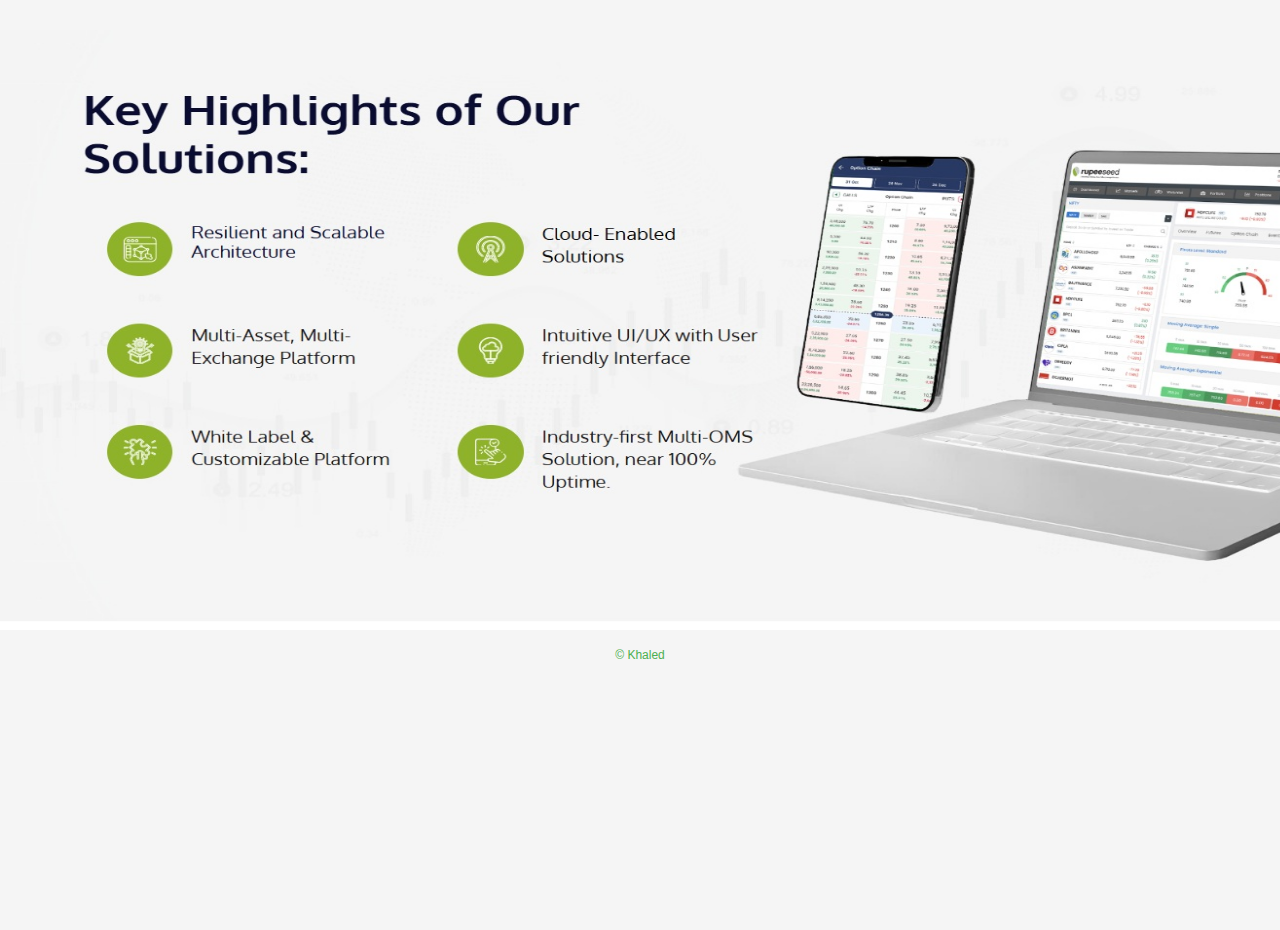
<file: 1.html>
<!DOCTYPE html>
<html lang="en">
<head>
  <meta charset="UTF-8" />
  <meta name="viewport" content="width=device-width, initial-scale=1.0" />
  <title>RS</title>
  <link rel="stylesheet" href="STYLE.css">

   
 <img src="image.jpg" alt="RupeeSeed" width="1550" height="600">
      <div class="footer">© Khaled</div>
</body>
</html>
</file>
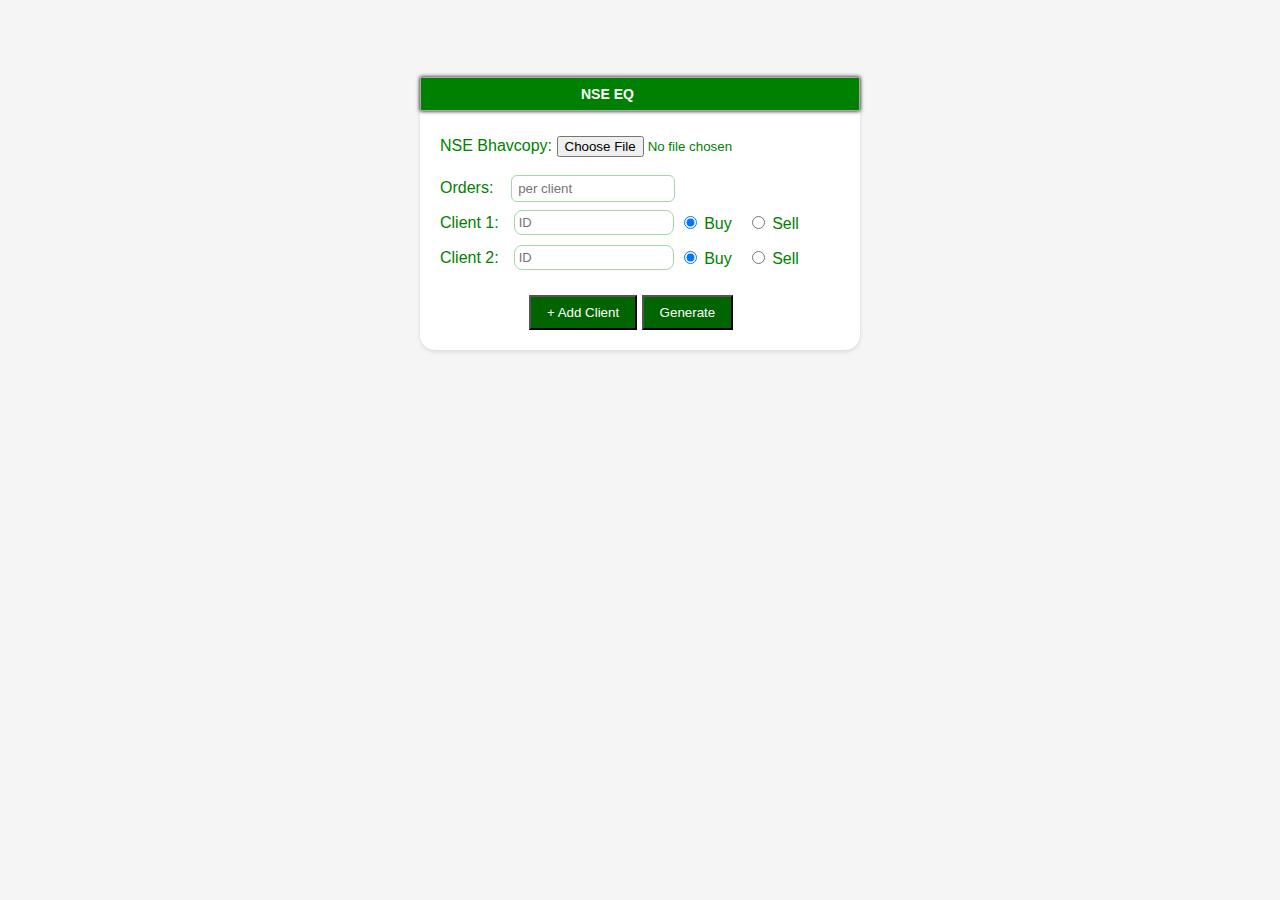
<file: BNSEEQ.html>
<!DOCTYPE html>
<html lang="en">
<head>
  <meta charset="UTF-8" />
  <meta name="viewport" content="width=device-width, initial-scale=1.0"/>
  <title>Multi Client CSV Generator</title>
  <style>
   body {
    background-color: #f5f5f5;
    font-family: "Segoe UI", Roboto, Arial, sans-serif;
    margin: 76px 0 0 0;
  }
    .card {
    background: #ffffff; 
    color: green;
    padding: 20px;
    border-radius: 15px;
    max-width: 400px;
    margin: 40px auto;
    box-shadow: 0 2px 4px rgba(0, 0, 0, 0.1);
  }
  
  
   button {
    background-color: #006400;
    color: white;
    font-weight: 500;
    cursor: pointer;
  }

  button:hover {
    background-color: #2e7d32;
  }

  .button-group {
    display: flex;
    gap: 8px;
    margin-top: 10px;
  }
  
  
  
  
  
  

    .client-row {
      display: flex;
      align-items: center;
      flex-wrap: wrap;
      margin-bottom: 10px; 
      gap: 5px;
    }
    .client-row input[type="text"] {
      width: 150px;
      padding: 4px;  font-size: 13px;
    font-family: inherit;
    border-radius: 8px;
    border: 1px solid #a5d6a7;
    background-color: #fff;
    font-weight: 500;
    }
    .client-row label {
      margin-right: 10px;
    }
    .btn {
      padding: 8px 16px;
      margin-top: 15px;
      cursor: pointer;
    }
	
	.window {
      width: 438px;
      background-color: blue;
      border: 1px solid #aaa;
      box-shadow: 0 0 4px #000;  margin: -19px -200px 25px -20px;
    }

    .title-bar {
      background-color: green;
      color: white;
      padding: 8px 160px;
      display: flex;
      justify-content: space-between;
      align-items: center;
      font-weight: bold;
      font-size: 14px;
    }

  </style>
</head>
<body>

<div class="card"><div class="window"><div class="title-bar">
  NSE EQ
</div></div>
  <label>NSE Bhavcopy:
    <input type="file" id="fileInput" accept=".csv,.txt" style="width: 250px;">
  </label><br><br>

  <label>Orders:&nbsp; &nbsp; 
    <input type="number" id="count1" min="1" placeholder="per client"
  style="width: 150px; padding: 5px 6px; margin-bottom: 8px; border-radius: 6px; border: 1px solid #a5d6a7; background-color: #fff;">

  </label><br>

  <div id="clientsContainer">
    <!-- Clients will be added here -->
  </div>
&nbsp; &nbsp; &nbsp; &nbsp; &nbsp; &nbsp; &nbsp; &nbsp; &nbsp; &nbsp;
  <button onclick="addClient()" class="btn" class="button-group">+ Add Client</button>
  <button onclick="generateCSV()" class="btn" class="button-group">Generate</button>
</div>

<script>
  let clientCount = 0;

  function addClient() {
    clientCount++;
    const container = document.getElementById('clientsContainer');
    const row = document.createElement('div');
    row.className = 'client-row';
    row.innerHTML = `
      <label>Client ${clientCount}:</label>
      <input type="text" id="client${clientCount}" placeholder="ID">
      <label><input type="radio" name="orderType${clientCount}" value="BUY" checked> Buy</label>
      <label><input type="radio" name="orderType${clientCount}" value="SELL"> Sell</label>
    `;
    container.appendChild(row);
  }

  // Add 2 clients by default
  addClient();
  addClient();

  function generateCSV() {
    const file = document.getElementById('fileInput').files[0];
    if (!file) return alert("Please upload a CSV file.");

    const count1 = parseInt(document.getElementById('count1').value);
    if (isNaN(count1) || count1 <= 0) return alert("Enter a valid number of orders.");

    const clients = [];
    for (let i = 1; i <= clientCount; i++) {
      const id = document.getElementById(`client${i}`).value.trim().toUpperCase();
      const orderType = document.querySelector(`input[name="orderType${i}"]:checked`);
      if (!id || !orderType) return alert(`Fill all fields for Client ${i}`);
      clients.push({ id, side: orderType.value });
    }

    const reader = new FileReader();
    reader.onload = function (e) {
      const lines = e.target.result.split('\n').map(l => l.trim()).filter(Boolean);
      const headers = lines[0].split(',').map(h => h.trim());

      const symbolIndex = headers.indexOf("TckrSymb");
      const srsIndex = headers.indexOf("SctySrs");
      const priceIndex = headers.indexOf("OpnPric");
      const tokenIndex = headers.indexOf("FinInstrmId");

      if (symbolIndex === -1 || srsIndex === -1 || priceIndex === -1 || tokenIndex === -1) {
        alert("Missing required headers: TckrSymb, SctySrs, OpnPric, FinInstrmId");
        return;
      }

      const symbolMap = new Map();

      for (let i = 1; i < lines.length; i++) {
        const parts = lines[i].split(',');
        const sym = parts[symbolIndex]?.trim().toUpperCase();
        const srs = parts[srsIndex]?.trim().toUpperCase();
        const price = parts[priceIndex]?.trim();
        const token = parts[tokenIndex]?.trim();

        if (srs === "EQ" && sym && !symbolMap.has(sym)) {
          symbolMap.set(sym, { price, token });
        }
      }

      const symbols = Array.from(symbolMap.entries());
      if (symbols.length < count1) {
        alert("Not enough EQ symbols. Available: " + symbols.length);
        return;
      }

      let csv = ",Exch,EXCH_SEG,SegmentCode,Symbol,ClientID,Buy/Sell,Token,Product,Qty,Price,OrdType,Trigger Price,DQty,Val,Pro/Cli,Participant ID,LTP\n";

      const selectedSymbols = symbols.slice(0, count1);
      for (const client of clients) {
        for (const [sym, data] of selectedSymbols) {
          csv += `,NSE,NSEE,E,${sym}-EQ,${client.id},${client.side},${data.token},CNC,1,${data.price},Limit,0,0,DAY,C,,${data.price}\n`;
        }
      }

      const blob = new Blob([csv], { type: "text/csv;charset=utf-8;" });
      const url = URL.createObjectURL(blob);
      const link = document.createElement("a");
      link.setAttribute("href", url);
      link.setAttribute("download", "multi_client_orders.csv");
      document.body.appendChild(link);
      link.click();
      document.body.removeChild(link);
    };

    reader.readAsText(file);
  }
</script>

</body>
</html>
</file>
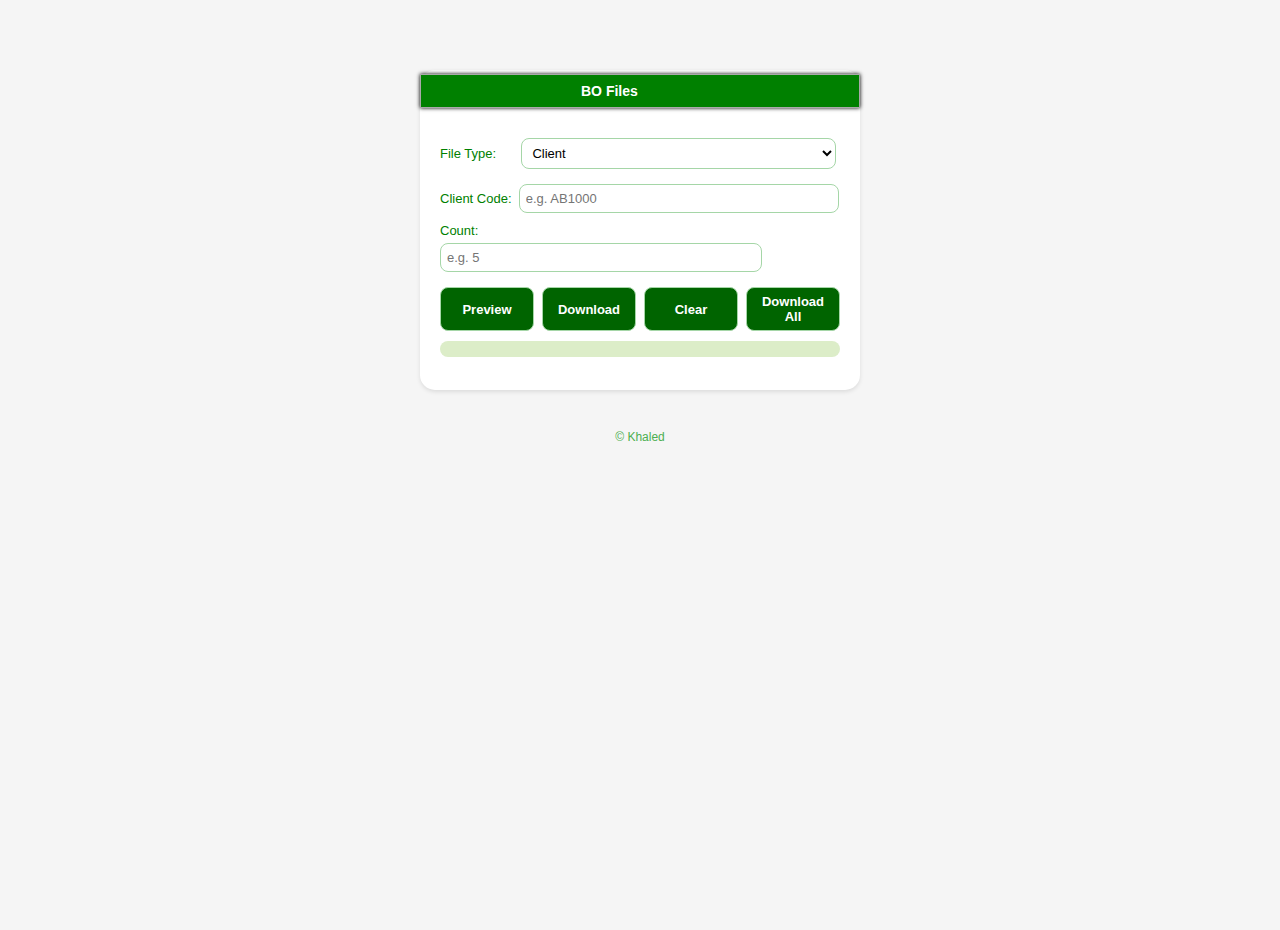
<file: BO.html>
<!DOCTYPE html>
<html lang="en">
<head>
  <meta charset="UTF-8" />
  <meta name="viewport" content="width=device-width, initial-scale=1.0"/>
  <title>RS</title>
   <link rel="stylesheet" href="STYLE.css">
    </head>
<body>

  <div class="card"><div class="window"><div class="title-bar">
    BO Files
</div></div>
    <label for="fileType">File Type: &nbsp; &nbsp; &nbsp;
    <select id="fileType" style="width: 315px;">
      <option value="client">Client</option>
      <option value="bank">Bank Details</option>
      <option value="product">Product Allowed</option>
      <option value="exchange">Exchange Allowed</option>
      <option value="limit">CAP/ALL Limit</option>
      <option value="incr_limit">Incr CAP/ALL Limit</option>
      <option value="comlimit">COM Limit</option>
      <option value="incr_comlimit">Incr COM Limit</option>
      <option value="DP">DP Holding</option>
      <option value="ben">MRG Holding</option>
      <option value="obb">T1 Holding</option>
      <option value="mtf">MTF Holding</option>
      <option value="mtf_T1">MTFT Holding</option>
      <option value="indp">Incr DP</option>
      <option value="inben">Incr MRG</option>
      <option value="inobb">Incr T1</option>
      <option value="inmtf">Incr MTF</option>
      <option value="inmtf_T1">Incr MTF_T1</option>
      <option value="mtfps03">NSE MTF Position</option>
      <option value="bsemtfps03">BSE MTF Position</option>
      <option value="dealer">Dealer Creation</option>
      <option value="client_dealer">Dealer Mapping</option>
      <option value="profile">Client Profile</option>
      <option value="restrict">Client Restriction T5</option>
      <option value="physical">Physical Expiry Block</option>
    </select>

    <label for="baseCode">Client Code:&nbsp;
    <input type="text" id="baseCode" placeholder="e.g. AB1000" style="width: 306px;">


    <label for="recordCount">Count:&nbsp; &nbsp; &nbsp;&nbsp; &nbsp; &nbsp;
    <input type="number" id="recordCount" placeholder="e.g. 5" style="width: 308px;">

    <div class="button-group">
      <button onclick="previewFile()">Preview</button>
      <button onclick="downloadFile()">Download</button>
      <button onclick="clearAll()">Clear</button>
      <button onclick="downloadAllFiles()">Download All</button>
    </div>

    <pre id="preview"></pre>
  </div>
   <script src="BOT.js"></script><div class="footer">© Khaled</div>

</body>
</html>
</file>
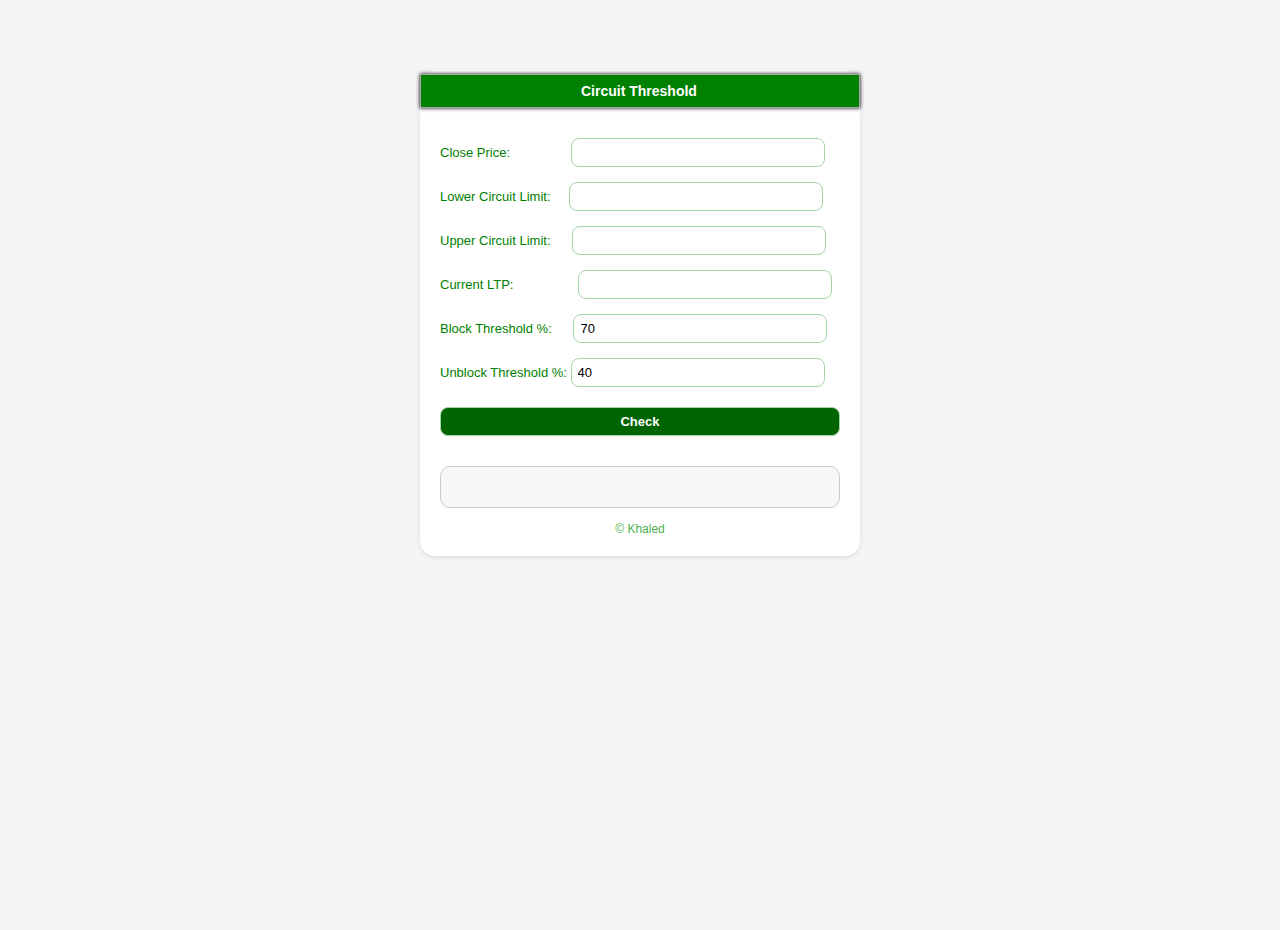
<file: CIRC.html>
<!DOCTYPE html>
<html lang="en">
<head>
  <meta charset="UTF-8">
  <title>RS</title>
  <link rel="stylesheet" href="STYLE.css"> 
 
</head>
<body>
<div class="card">
  <div class="window"><div class="title-bar">Circuit Threshold</div></div>

  <label>Close Price: &nbsp; &nbsp; &nbsp; &nbsp; &nbsp; &nbsp; &nbsp; &nbsp; <input type="number" id="close" step="0.01" style="width: 240px;">
  <label>Lower Circuit Limit: &nbsp; &nbsp; <input type="number" id="lowerCkt" step="0.01" style="width: 240px;">
  <label>Upper Circuit Limit: &nbsp; &nbsp; &nbsp;<input type="number" id="upperCkt" step="0.01" style="width: 240px;">
  <label>Current LTP: &nbsp; &nbsp; &nbsp; &nbsp; &nbsp; &nbsp; &nbsp; &nbsp; &nbsp;<input type="number" id="ltp" step="0.01" style="width: 240px;">
  <label>Block Threshold %: &nbsp; &nbsp; &nbsp;<input type="number" id="blockPct" step="0.01" value="70" style="width: 240px;">
  <label>Unblock Threshold %: <input type="number" id="unblockPct" step="0.01" value="40" style="width: 240px;"></label>

  <br> <button onclick="calculate()">Check</button></br>
  <div class="result" id="output"></div>
  <script src="CIRCT.js"></script><div class="footer">© Khaled</div>

</body>
</html>
</file>
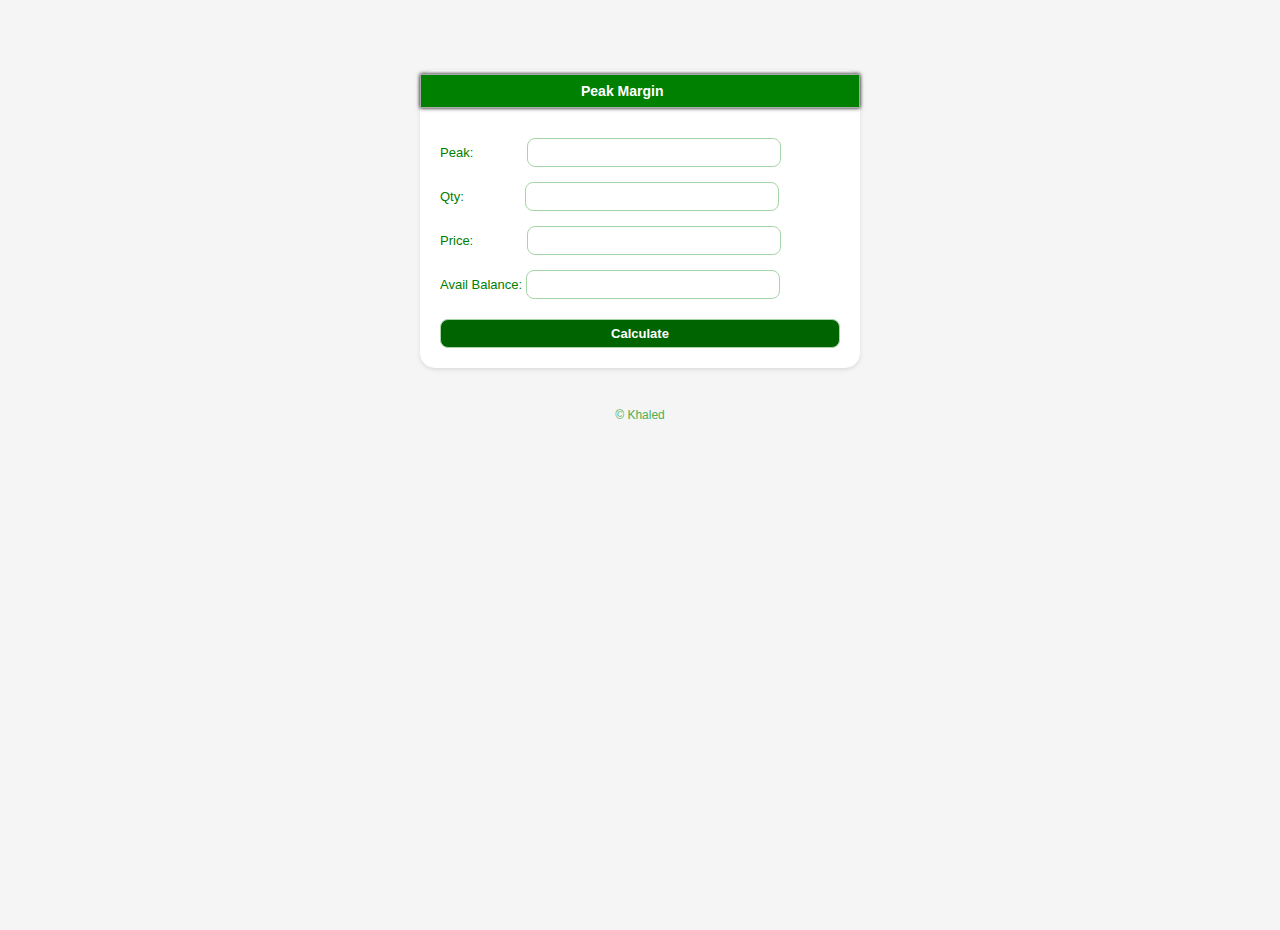
<file: PEAK.html>
<!DOCTYPE html>
<html lang="en">
<head>
  <meta charset="UTF-8">
  <title>RS</title>
  <link rel="stylesheet" href="STYLE.css"> 
</head>
<body>
  <div class="card">
    <div class="window"><div class="title-bar">Peak Margin</div>
</div>
    <label>Peak: &nbsp; &nbsp; &nbsp; &nbsp; &nbsp; &nbsp; &nbsp;
    <input type="number" id="input1" style="width: 240px;"><br>

    <label>Qty: &nbsp; &nbsp; &nbsp; &nbsp; &nbsp; &nbsp; &nbsp; &nbsp;
    <input type="number" id="input2" style="width: 240px;"><br>

    <label>Price: &nbsp; &nbsp; &nbsp; &nbsp; &nbsp; &nbsp; &nbsp;
    <input type="number" id="input3" style="width: 240px;"><br>

    <label>Avail Balance: 
    <input type="number" id="input4" style="width: 240px;"><br><br>
    <button onclick="calculate()">Calculate</button>

    
    <div class="pre" id="output3"></div>
    <div class="pre" id="output6"></div>
  </div>
  <script src="PEAKT.js"></script><div class="footer">© Khaled</div>
  
</body>
</html>
</file>
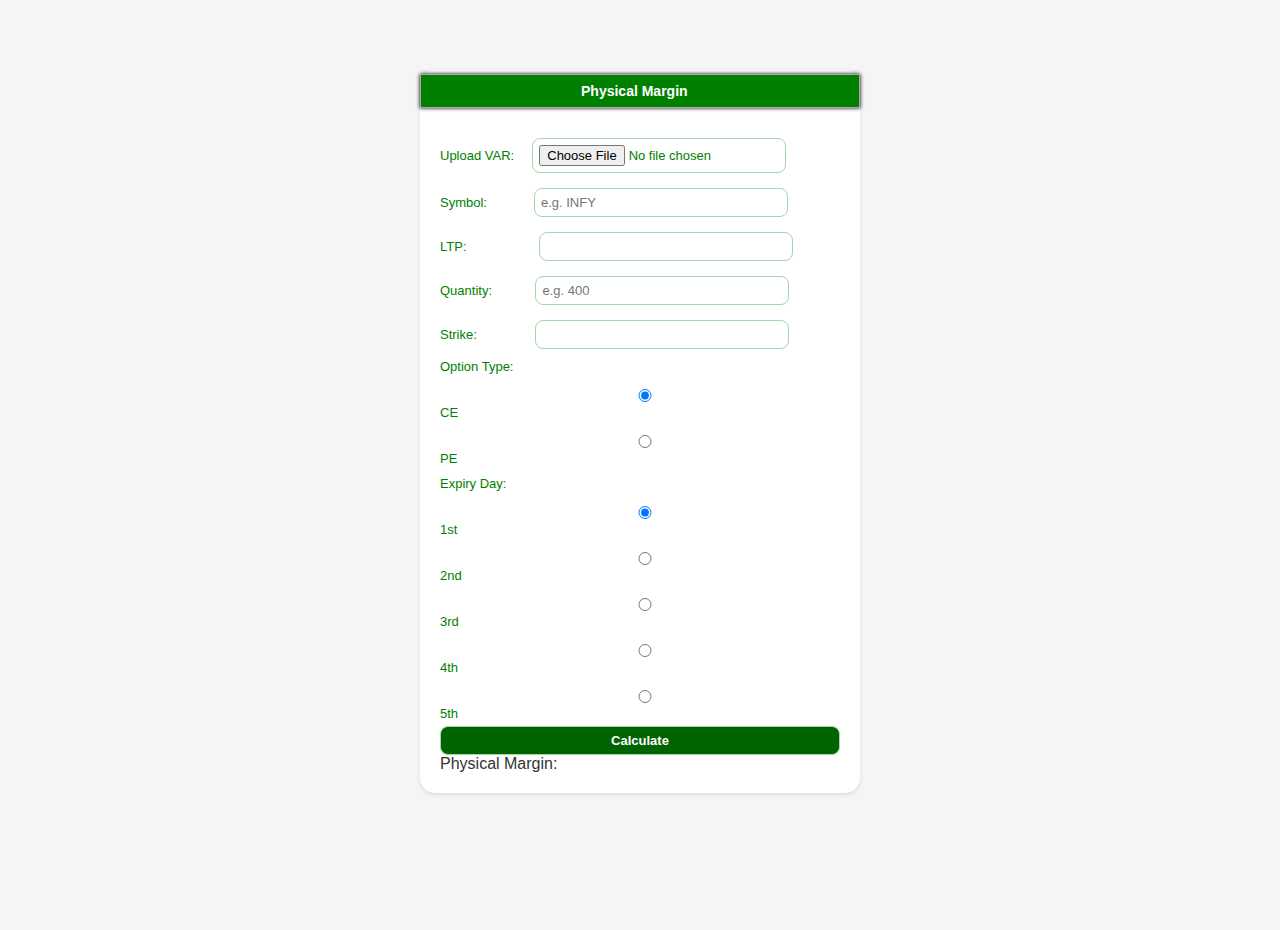
<file: PHYS.html>
<!DOCTYPE html>
<html>
<head>
  <title>RS</title><link rel="stylesheet" href="STYLE.css">
</head>
    
<body>
    
	

 
  

<div class="card">
  <div class="window"><div class="title-bar">Physical Margin</div></div>

  <div class="form-group">
    <label>Upload VAR: &nbsp; &nbsp;
    <input type="file" id="datFile" accept=".dat,.txt" style="width: 240px;">
  </div>

  <div class="form-group">
    <label>Symbol: &nbsp; &nbsp; &nbsp; &nbsp; &nbsp; &nbsp;
    <input type="text" id="symbol" placeholder="e.g. INFY" style="width: 240px;">
  </div>

  <div class="form-group">
    <label>LTP:&nbsp; &nbsp; &nbsp; &nbsp; &nbsp; &nbsp;&nbsp; &nbsp;&nbsp; &nbsp; &nbsp;
    <input type="number" id="ltp" step="0.01" style="width: 240px;">
  </div>

  <div class="form-group">
    <label>Quantity:&nbsp; &nbsp; &nbsp; &nbsp; &nbsp; &nbsp;
    <input type="number" id="qty" id="symbol" placeholder="e.g. 400" style="width: 240px;">
  </div>

  <div class="form-group">
    <label>Strike:&nbsp; &nbsp; &nbsp; &nbsp; &nbsp; &nbsp;&nbsp; &nbsp;&nbsp;
    <input type="number" id="strike" style="width: 240px;">
  </div>

  <div class="form-group radio-group">
    <label>Option Type:</label>
    <label><input type="radio" name="type" value="CE" checked> CE</label>
    <label><input type="radio" name="type" value="PE"> PE</label>
  </div>

  <div class="form-group radio-group">
    <label>Expiry Day:</label>
    <div class="margin-levels">
      <label><input type="radio" name="slab" value="10" checked> 1st</label>
      <label><input type="radio" name="slab" value="25"> 2nd</label>
      <label><input type="radio" name="slab" value="45"> 3rd</label>
      <label><input type="radio" name="slab" value="70"> 4th</label>
      <label><input type="radio" name="slab" value="100"> 5th</label>
    </div>
  </div>

  <div class="form-group">
    <button onclick="calculateMargin()" class="button">Calculate</button>
  </div>

  <div class="output" id="output">Physical Margin:</div>
</div>

<script>
  let datRows = [];

  // Read file and extract rows
  document.getElementById('datFile').addEventListener('change', function(event) {
    const reader = new FileReader();
    reader.onload = function(e) {
      const lines = e.target.result.split('\n');
      datRows = lines.map(line => line.split(','));
    
    };
    reader.readAsText(event.target.files[0]);
  });

  function calculateMargin() {
    const symbol = document.getElementById("symbol").value.trim().toUpperCase();
    const ltp = parseFloat(document.getElementById("ltp").value);
    const qty = parseFloat(document.getElementById("qty").value);
    const strike = parseFloat(document.getElementById("strike").value);
    const type = document.querySelector('input[name="type"]:checked')?.value;
    const slab = parseFloat(document.querySelector('input[name="slab"]:checked')?.value);

    const output = document.getElementById("output");

    // Basic validation
    if (!symbol || isNaN(ltp) || isNaN(qty) || isNaN(strike) || !type || isNaN(slab)) {
      output.innerText = "⚠️ Please fill all fields and select options.";
      return;
    }

    // Find matching row by 2nd column
    const row = datRows.find(cols => cols[1]?.trim().toUpperCase() === symbol);
    if (!row) {
      output.innerText = `❌ Symbol '${symbol}' not found in DAT file.`;
      return;
    }

    const varValue = parseFloat(row[9]); // 10th column (index 9)
    if (isNaN(varValue)) {
      output.innerText = "❌ VAR (column 10) is not a valid number.";
      return;
    }

    // LTP condition check
    if (type === "CE" && !(ltp > strike)) {
      output.innerText = "❌ No physical Margin";
      return;
    }
    if (type === "PE" && !(ltp < strike)) {
      output.innerText = "❌ No Physical Margin";
      return;
    }

    // Calculate margin
    const margin = ((ltp * qty * varValue)/100 * slab/100);
    output.innerText = `✅ Physical Margin: ₹${margin.toFixed(2)}`;
  }
</script>

</body>
</html>
</file>
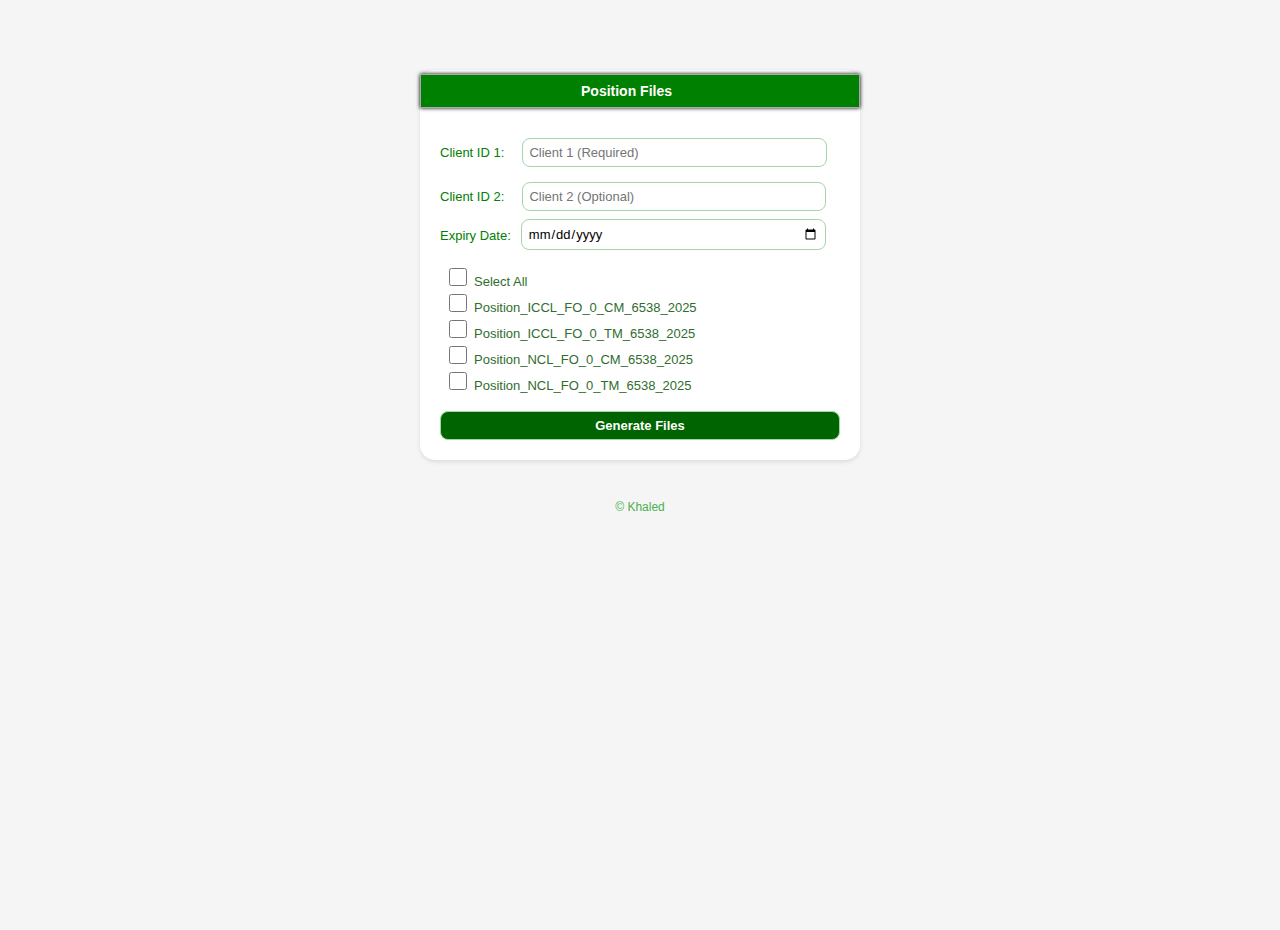
<file: POS.html>
<!DOCTYPE html>
<html lang="en">
<head>
  <meta charset="UTF-8" />
  <meta name="viewport" content="width=device-width, initial-scale=1.0"/>
  <title>RS</title>
  <link rel="stylesheet" href="STYLE.css"> 
</head>
<body>
  <div class="card">
    <div class="window"><div class="title-bar">Position Files</div>
</div>
    <label for="client1">Client ID 1: &nbsp; &nbsp;
    <input type="text" id="client1" placeholder="Client 1 (Required)" style="width: 291px;">

    <label for="client2">Client ID 2: &nbsp; &nbsp;
    <input type="text" id="client2" placeholder="Client 2 (Optional)" style="width: 290px;">

   <div style="display: flex; align-items: center; gap: 10px;">
  <label for="expiry">Expiry Date:</label>
<input type="date" id="expiry" style="width: 291px; margin-top: 8px;" />  
</div>
    
    <div id="checkboxContainer">
      <div class="checkbox-item">
        <input type="checkbox" id="all" onclick="toggleAll()">
        <label for="all">Select All</label>
      </div></div>
    <button onclick="generate()">Generate Files</button>
  </div><div class="footer">© Khaled</div>
  <script src="POST.js"></script>
  
</body>
</html>
</file>
<file: STYLE.css>
<style>
  * {
    box-sizing: border-box;
    margin: 0;
    padding: 0;
  }

html, body {
  overflow: hidden;  
  height: 100%;      
  margin: 0;       
}

  body {
    background-color: #f5f5f5;
    font-family: "Segoe UI", Roboto, Arial, sans-serif;
    margin: 30px 0 0 0;
  }
  
  #topMenu {
  background: #2e7d32;
  color: white;
  display: flex;
  align-items: center;
  justify-content: space-between;
  padding: 10px 20px;
  box-sizing: border-box;
  position: fixed;
  top: 0;
  left: 0;
  right: 0;
  height: 60px;
  z-index: 1000;
}

#topMenu img {
  height: 40px;
  width: 205px;
  border-radius: 8px;
}

#topMenu nav {
  display: flex;
  align-items: center;
  gap: 15px;
  background-color: #2e7d32;
}

#topMenu nav a {
  color: white;
  text-decoration: none;
  font-weight: 500; /* BOLD */
  font-size: 14px;
}

#topMenu nav a:hover {
  text-decoration: underline;
}
  
  .card {
    background: #ffffff;
    color: #333;
    padding: 20px;
    border-radius: 15px;
    max-width: 400px;
    margin: 40px auto;
    box-shadow: 0 2px 4px rgba(0, 0, 0, 0.1);
  }

 #message,
  pre {
    background-color: #dcedc8;
    color: #000;
    font-size: 13px;
    font-weight: 500;
    margin-top: 10px;
    padding: 8px;
    border-radius: 8px;
    overflow: auto;
  }

  h2,
  .logo-title {
    color: #2e7d32;
    text-align: center;
    font-size: 18px;
    font-weight: 600;
    margin-top: 0px;
    margin-bottom: 2px;
  }
  
  .footer {
    margin-top: 14px;
    font-size: 12px;
    color: #4caf50;
    text-align: center;
  }
  #pdfViewer {
      width: 100%;
      height: 100%;
      border: none;
    }
  
  
    
  

    #checkboxContainer {
      background: #ffffff;
      border-radius: 6px;
      margin-top: 2px;
      padding: 12px 8px;
      max-height: 400px;
      overflow-y: auto;
    }

    .checkbox-item {
     display: flex;
     align-items: center;
     gap: 6px;
     margin-bottom: 1px;
}


    .checkbox-item input[type="checkbox"] {
      width: 20px;
      height: 18px;
      cursor: pointer;
      accent-color: #2f6d2d;
      margin: 0;
    }

    .checkbox-item label {
      cursor: pointer;
      user-select: none;
      font-weight: 400;
      color: #2f6d2d;
    }

label {
    display: block;
    margin-top: 10px;
    font-size: 13px;
    color: green;
    font-weight: 500;
  }
  
  
  
  
  
  

.dropbtn {
  color: white;
  padding: 1px 1px;
  background: none;
  border: none;
  font-size: 14px;
  font-weight: 700;
  font-family: "Segoe UI", sans-serif;
  cursor: pointer;
  display: inline-block;
  line-height: 1;
  vertical-align: middle;
  margin: 6px 6px;
}


  input,
  select,
  button {
    width: 100%;
    margin-top: 5px;
    padding: 6px;
    font-size: 13px;
    font-family: inherit;
    border-radius: 8px;
    border: 1px solid #a5d6a7;
    background-color: #fff;
    font-weight: 500;
  }

  button {
    background-color: #006400;
    color: white;
    font-weight: 600;
    cursor: pointer;
  }

  button:hover {
    background-color: #2e7d32;
  }

  .button-group {
    display: flex;
    gap: 8px;
    margin-top: 10px;
  }

  


.dropdown {
  position: relative;
  display: inline-block;
}





.dropdown-content {
  display: none;
  position: absolute;
  top: 100%;
  left: 0;
  background-color: #2e7d32;
  min-width: 160px;
  box-shadow: 0px 4px 10px rgba(0, 0, 0, 0.2);
  z-index: 1001;
  padding: 0;
  margin: 0;
  border-radius: 4px;
}

.dropdown-content a {
  color: white;
  padding: 6px 12px;
  text-decoration: none;
  display: block;
  font-size: 13.5px;
  line-height: 1.3;
}

.dropdown-content a:hover {
  background-color: #1b5e20;
  text-decoration: underline;
}

.dropdown:hover .dropdown-content {
  display: block;
}

    #mainContent {
      flex-grow: 1;
      height: 100%;
    }

    


.result {
      margin-top: 30px;
      padding: 20px;
      border: 1px solid #ccc;
      background-color: #f7f7f7;
	  border-radius: 10px;
    }
    .blocked { color: red; font-weight: bold; }
    .unblocked { color: green; font-weight: bold; }
    .label { color: blue; font-weight: bold; }
    .range { color: #555; }

 
   
  .window {
      width: 438px;
      background-color: blue;
      border: 1px solid #aaa;
      box-shadow: 0 0 4px #000;  margin: -16px -200px 25px -20px;
    }

    .title-bar {
      background-color: green;
      color: white;
      padding: 8px 160px;
      display: flex;
      justify-content: space-between;
      align-items: center;
      font-weight: bold;
      font-size: 14px;
    }


</style>
</file>
